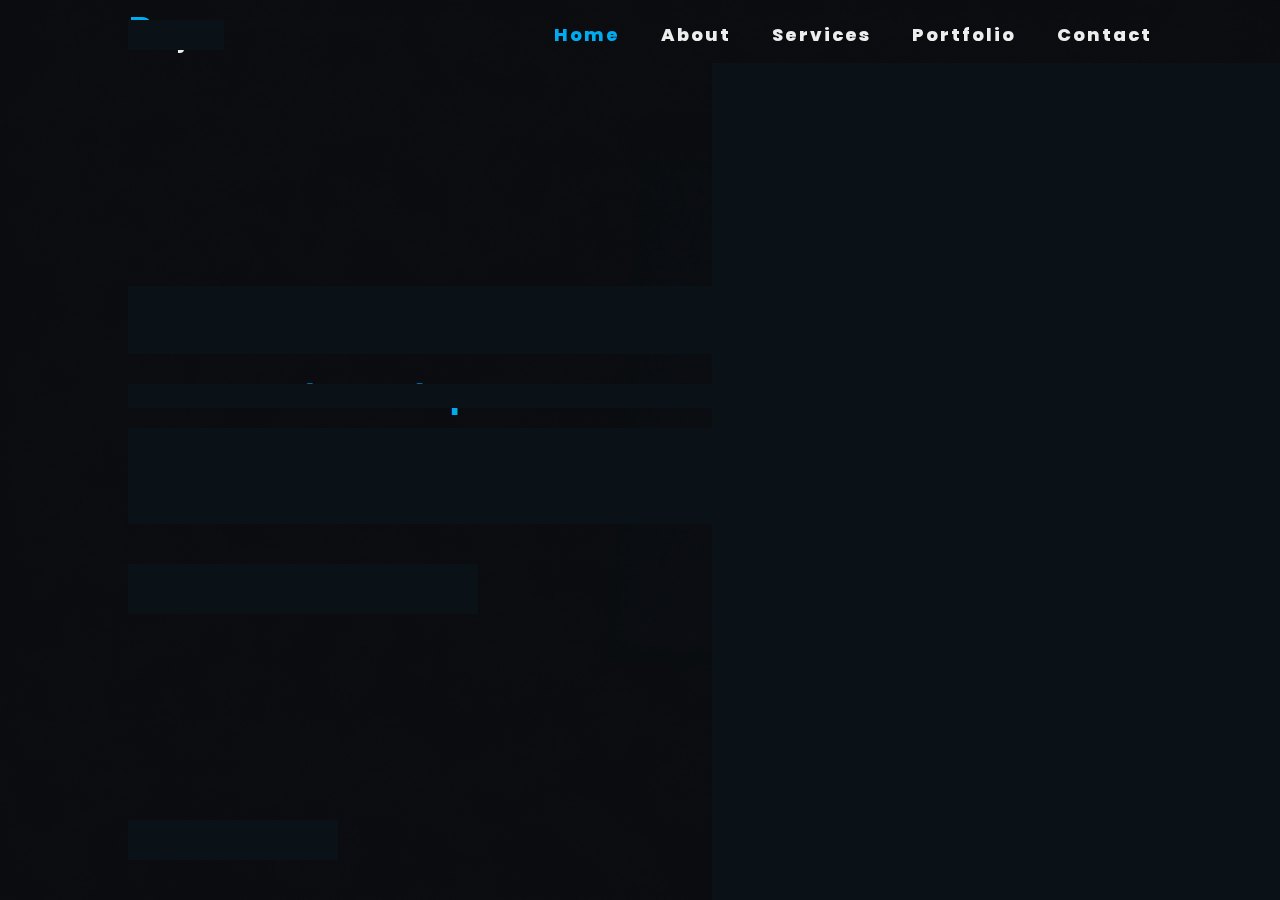
<file: index.html>
<!DOCTYPE html>
<html lang="en">
  <head>
    <meta charset="UTF-8" />
    <meta name="viewport" content="width=device-width, initial-scale=1.0" />
    <title>Rajat Singh</title>
    <link rel="stylesheet" href="style.css" />
    <link href='https://unpkg.com/boxicons@2.1.4/css/boxicons.min.css' rel='stylesheet'>
  </head>
  <body>
    
    <section class="containter">
    <header class="header">
      <a href="#" class="logo">Rajat</a>
      <nav class="navbar">
        <a href="#" class="active">Home</a>
        <a href="#">About</a>
        <a href="#">Services</a>
        <a href="#">Portfolio</a>
        <a href="#">Contact</a>
      </nav>
    </header>

    <section class="home">
      <div class="home-content">
        <h1>Hi, I'm Rajat Singh</h1>
        <h3>Forontend Developer</h3>
        <p>
          Lorem ipsum dolor sit amet consectetur adipisicing elit. Rem corrupti
          ratione perferendis quia, expedita omnis quis magnam totam nobis
          voluptatem iure consequatur libero nemo. Nobis libero veniam vero
          maiores repudiandae?
        </p>
        <div class="btn-box">
          <a href="#">Hire Me</a>
          <a href="#">Let's talk</a>
        </div>
      </div>
      <div class="home-sci">
        <a href="#"><i class='bx bxl-facebook'></i></a>
        <a href="#"><i class='bx bxl-twitter' ></i></a>
        <a href="#"><i class='bx bxl-linkedin' ></i></a>
        <a href="#"><i class='bx bxl-instagram' ></i></a>
      </div>
      <span class="home-imghover"></span>
    </section>
    </section>
  </body>
</html>
</file>
<file: style.css>
@import url('https://fonts.googleapis.com/css2?family=Poppins:ital,wght@0,100;0,200;0,300;0,400;0,500;0,600;0,700;0,800;0,900;1,100;1,200;1,300;1,400;1,500;1,600;1,700;1,800;1,900&display=swap');
*{
    margin:0;
    padding: 0;
    box-sizing: border-box;
    font-family: 'poppins', sans-serif;





.header{
    position: fixed;
    top: 0;
    left: 0;
    width: 100%;
    padding: 20px 10%;
    background: transparent;
    display: flex;;
    justify-content: space-between;
    align-items: center;
    z-index: 100;
}

.logo{
     position: relative;
     font-size: 25px;
     color: #ededed;
     text-decoration: none;
     font-weight:600;
     letter-spacing: 4px;
 
   

}
.logo::first-letter{
  font-size: 40px ;
  color: #00abf0
}
.logo::first-letter{
  font-size: 40px ;
  color: #00abf0
}
.logo::before{
   content: '';
   position: absolute;
   top: 0;
   right: 0;
   width: 100%;
   height: 100%;
   background: #0A1117;
   animation: showRight 1s ease forwards;    
}

.navbar a{
    font-size: 18px;
    color: #ededed;
    text-decoration: none;
    font-weight: 800;
    margin-left: 35px;
    transition: 0.3s;

}
.navbar a:hover, .navbar a:focus, .navbar .active{
   
  color: #00abf0;

}

body{
    position: relative;
    background-color: #0A1117;
    color: #ededed;
    letter-spacing: 2px;
    line-height: 1.5rem;
}
}
body::before{
    position: absolute;
    content: "";
    background:url('/photo_2024-03-13_16-32-05.png') center;
    background-repeat:no-repeat ; background-size: cover;
    width: 100%;
    height: 100%;
    z-index: -3;
    opacity: 0.6;
}



.home{
    height: 100vh;
    display: flex;
    align-items: center;
    padding:0 10%;
}
 
.home-content{
   
    max-width: 600px;
    
}

.home-content h1{
    font-size: 56px;
    font-weight: 700;
    line-height: 1.2;
    position:relative;

}
.home-content h1::before{
    content: '';
    position: absolute;
    top: 0;
    right: 0;
    width: 100%;
    height: 100%;
    background:  #0A1117 ;
    animation: showRight 1s ease forwards;
    animation-delay: 1s;
 }
.home-content h3{
    position: relative;
    font-size: 32px;
    font-weight: 700;
    color: #00abf0;
    margin-top: 30px;
}
.home-content h3::before{
    content: '';
    position: absolute;
    top: 0;
    right: 0;
    width: 100%;
    height: 100%;
    background: #0A1117;
    animation: showRight 1s ease forwards;
    animation-delay: 1.3s;
 }
.home p{
    font-size: 16px;
    margin: 20px 0 40px;
    position: relative;
}
.home p::before{
    content: '';
    position: absolute;
    top: 0;
    right: 0;
    width: 100%;
    height: 100%;
    background: #0A1117;
    animation: showRight 1s ease forwards;
    animation-delay: 1.6s;
 }

.home-content .btn-box{
    display: flex;
    justify-content: space-between;
    width: 350px;
    height: 50px;
    position: relative;
}

.home-content .btn-box::before{
    content: '';
    position: absolute;
    top: 0;
    right: 0;
    width: 100%;
    height: 100%;
    background: #0A1117;
  
    animation: showRight 1s ease forwards;
    animation-delay: 1.9s;
    z-index: 2;
 } 

.btn-box a{
    position: relative;
    display: inline-flex;
    justify-content: center;
    align-items: center;
    width: 150px;
    height: 100%;
    background: #00abf0;
    border: 3px solid #00abf0;
    border-radius: 8px;
    font-size: 19px;
    color: #0A1117;
    text-decoration: none;
    font-weight: 600;
    z-index: 1;
    overflow: hidden;
    transition: 0.5s;

}

.btn-box a:hover{
    color: #00abf0
}

.btn-box a:nth-child(2){
    background-color: transparent;
    color: #00abf0

}
.btn-box a:nth-child(2):hover{
    color:#0A1117;

}

.btn-box a:nth-child(2)::before
{
    background: #00abf0;
  
}

.btn-box a::before{
    content: "";
    position: absolute;
    top:0; left:0;
    width:0;
    height: 100%;
    background: #0A1117;
    z-index: -1;
    transition: .5s;
}

.btn-box a:hover::before{
   width: 100%;
}

.home-sci{

display: flex;
justify-content: space-evenly;
position: absolute;
bottom: 40px;
width: 210px;
}

.home-sci::before{
    content: '';
    position: absolute;
    top: 0;
    right: 0;
    width: 100%;
    height: 100%;
    background: #0A1117;
  
    animation: showRight 1s ease forwards;
    animation-delay:2.5s;
    z-index: 2;
 }


.home-sci a{
    position: relative;
    display: inline-flex;
    justify-content: center;
    width:40px;
    height: 40px;
    
    align-items: center;
    border: 2px solid #00abf0;
    border-radius: 50%;
    font-size: 20px;
    color: #00abf0;
    text-decoration: none;
    z-index: 1;
    overflow: hidden;
    transition: 0.5;

}

.home-sci a::before{
    content:"";
    position: absolute;
    top: 0;
    left: 0;
    width:0;
    height: 100%;
    z-index: -1;
    transition: 0.5s;
    background-color: #00abf0;
}

.home-sci a:hover::before{

   
    width: 100%;
  
    
}
.home-sci a:hover{
    color:#0A1117;
}

.home-imghover{
    position: absolute;
   
    height: 93%;
    width: 568px;
    top: 7%;
    right: 0%; 
    background-color: transparent;
    transition: 2s;
}

.home-imghover:hover{
    background-color: #0A1117;
    opacity:0.4;
}
.home-imghover::after{
    content: '';
    position: absolute;
    top: 0;
    right: 0;
    width: 100%;
    height: 100%;
    background: #0A1117;
  
    animation: showRight 1s ease forwards;
    animation-delay:3s;
    z-index: 2;
 }



/* KEYFRAMES ANIMATION */
@keyframes showRight {
    100%{
        width: 0%;
    }
}
</file>
